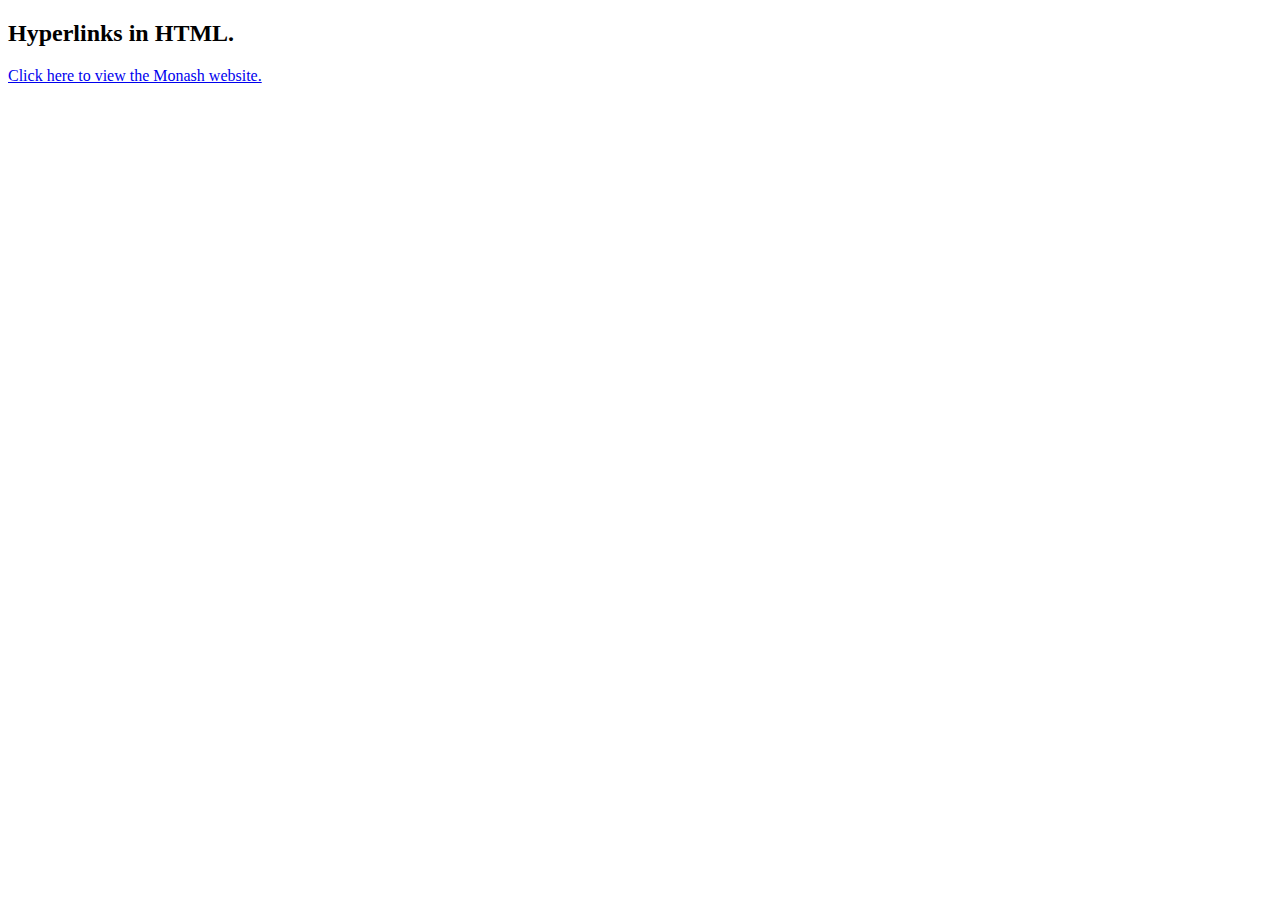
<file: hyperlinks.html>
<!DOCTYPE html>
<html lang="en">
<head>
    <title> My First HTML Document. </title>
</head>
<body>
    <h2> Hyperlinks in HTML. </h2>

    <a href="https://monash.edu" target="_blank">
        Click here to view the Monash website.
    </a>
</body>
</html>
</file>
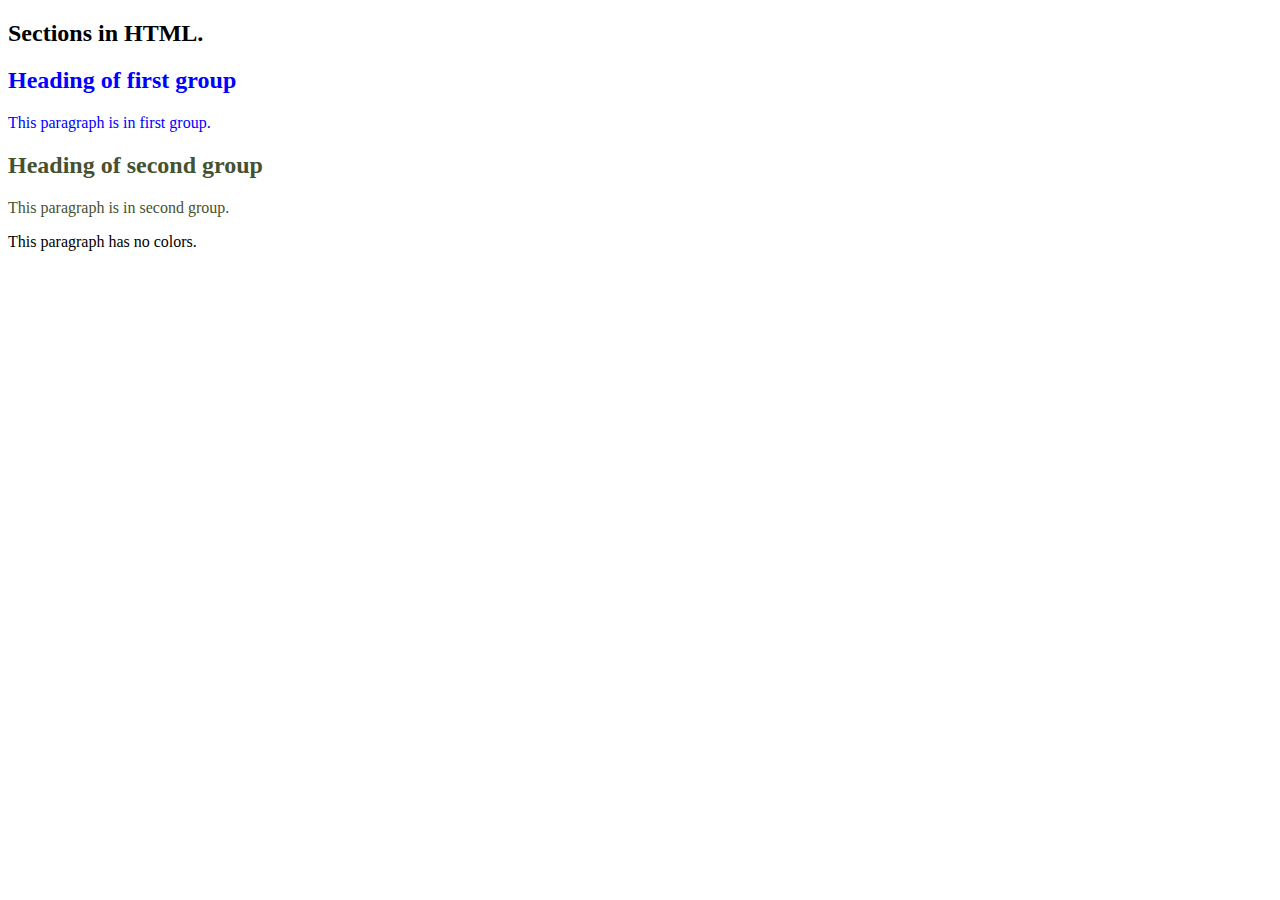
<file: sections.html>
<!DOCTYPE html>
<html lang="en">
<head>
    <title>My First HTML Document.</title>
</head>
<body>
    <h2> Sections in HTML. </h2>

    <div style="color: blue;">
        <h2>Heading of first group</h2>    
        <p>This paragraph is in first group.</p>
    </div>
    <div style="color: rgb(69, 82, 49);">
        <h2>Heading of second group</h2>
        <p>This paragraph is in second group.</p>
    </div>

    <p>This paragraph has no colors.</p>
</body>
</html>
</file>
